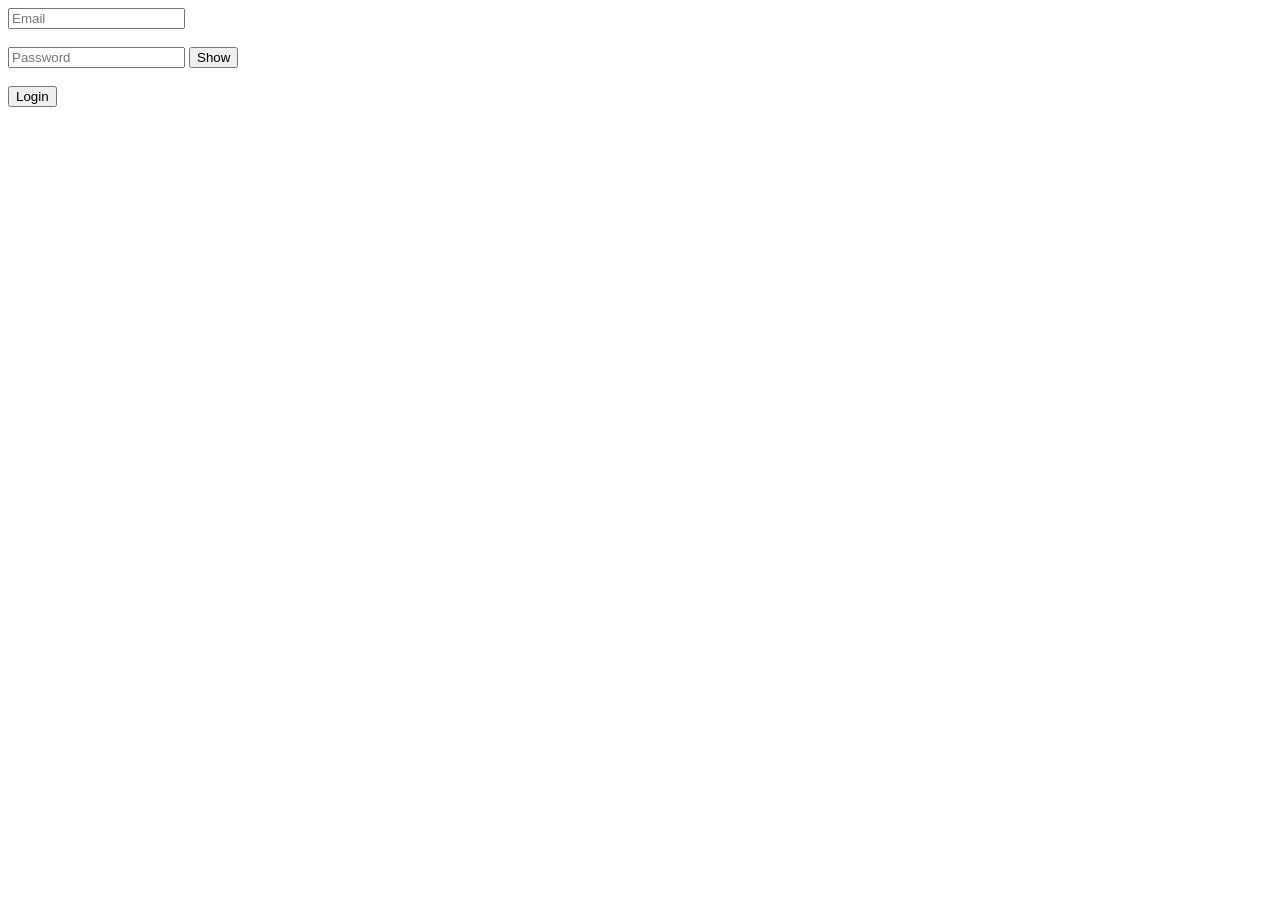
<file: ASSIGNMENT01/1) login page/index.html>
<!DOCTYPE html>
<html lang="en">
<head>
    <meta charset="UTF-8">
    <meta name="viewport" content="width=device-width, initial-scale=1.0">
    <title>Login</title>
</head>
<body>

    <form id="loginForm">
        <input type="email" id="email" placeholder="Email"><br>
        <span id="emailError" style="color: red;"></span><br>

        <input type="password" id="password" placeholder="Password">
        <button type="button" id="togglePassword">Show</button><br>
        <span id="passwordError" style="color: red;"></span><br>

        <button type="submit">Login</button>
        
    </form>

    <script src="script.js"></script>
</body>
</html>
</file>
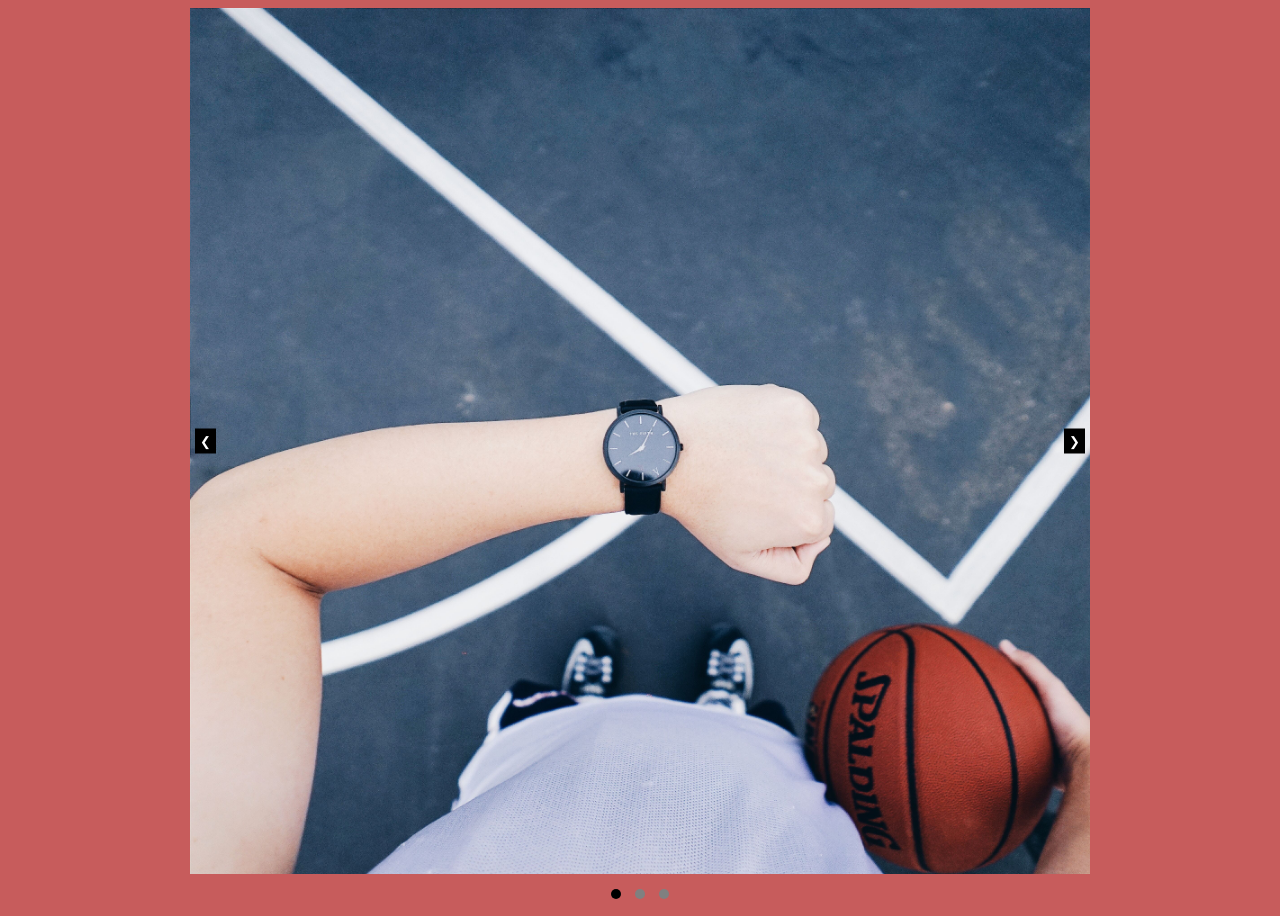
<file: ASSIGNMENT01/2) simple image slider/index.html>
<!DOCTYPE html>
<html lang="en">
<head>
    <meta charset="UTF-8">
    <meta name="viewport" content="width=device-width, initial-scale=1.0">
    <title>Image Slider</title>
    <link rel="stylesheet" href="styles.css">
</head>
<body>
    <div class="slider">
        <img class="slides active" src="img1.jpeg" alt="Image 1">
        <img class="slides" src="img2.jpeg" alt="Image 2">
        <img class="slides" src="img3.jpeg" alt="Image 3">

        <button class="prev">&#10094;</button>
        <button class="next">&#10095;</button>
    </div>

    <div class="dots">
        <span class="dot active"></span>
        <span class="dot"></span>
        <span class="dot"></span>
    </div>

    <script src="script.js"></script>
</body>
</html>
</file>
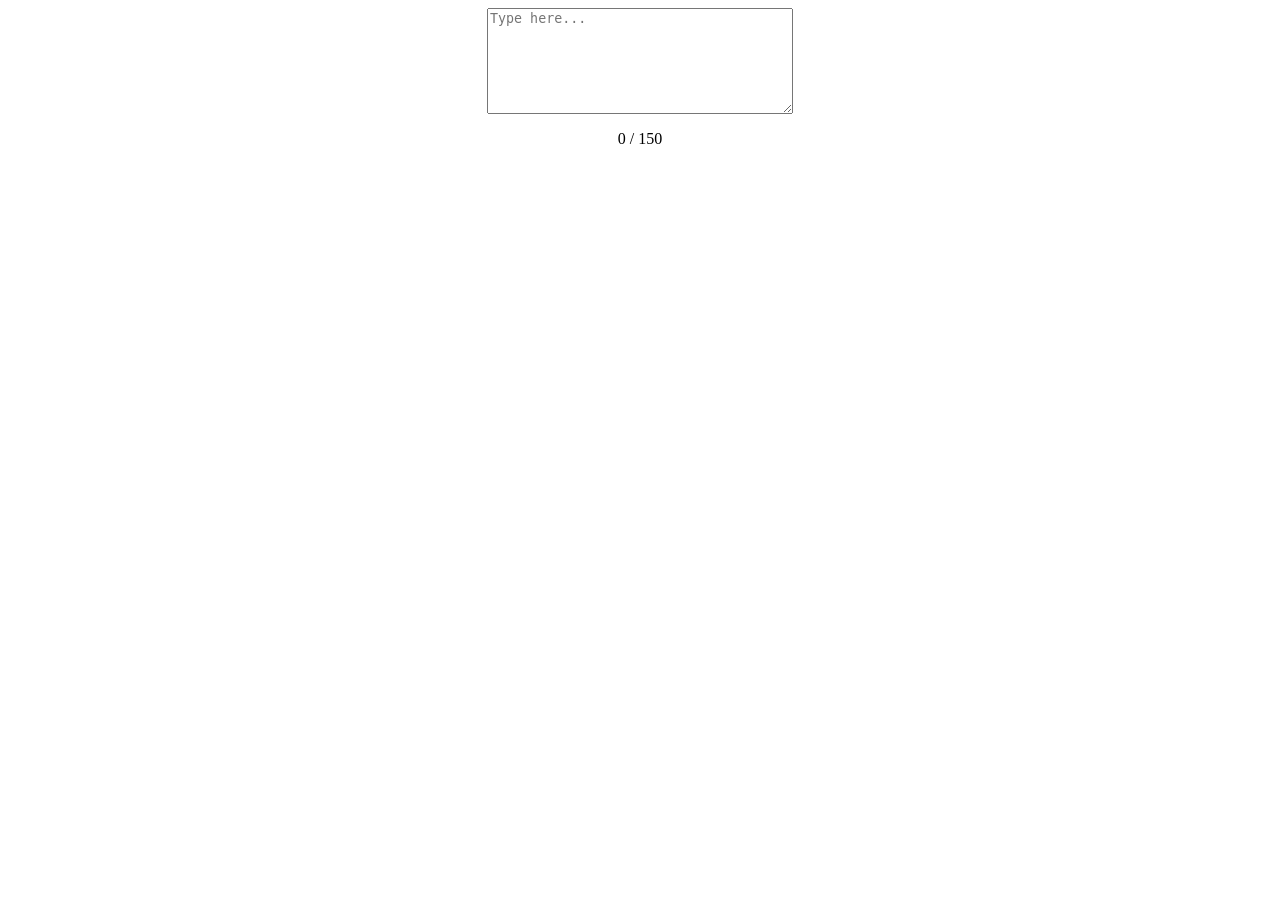
<file: ASSIGNMENT01/3) real time character count/index.html>
<!DOCTYPE html>
<html lang="en">
<head>
    <meta charset="UTF-8">
    <title>Character Counter</title>
    <link rel="stylesheet" href="styles.css">
</head>
<body>
    <textarea id="textInput" maxlength="200" placeholder="Type here..."></textarea>
    <p id="charCount">0 / 150</p>
    <script src="script.js"></script>
</body>
</html>
</file>
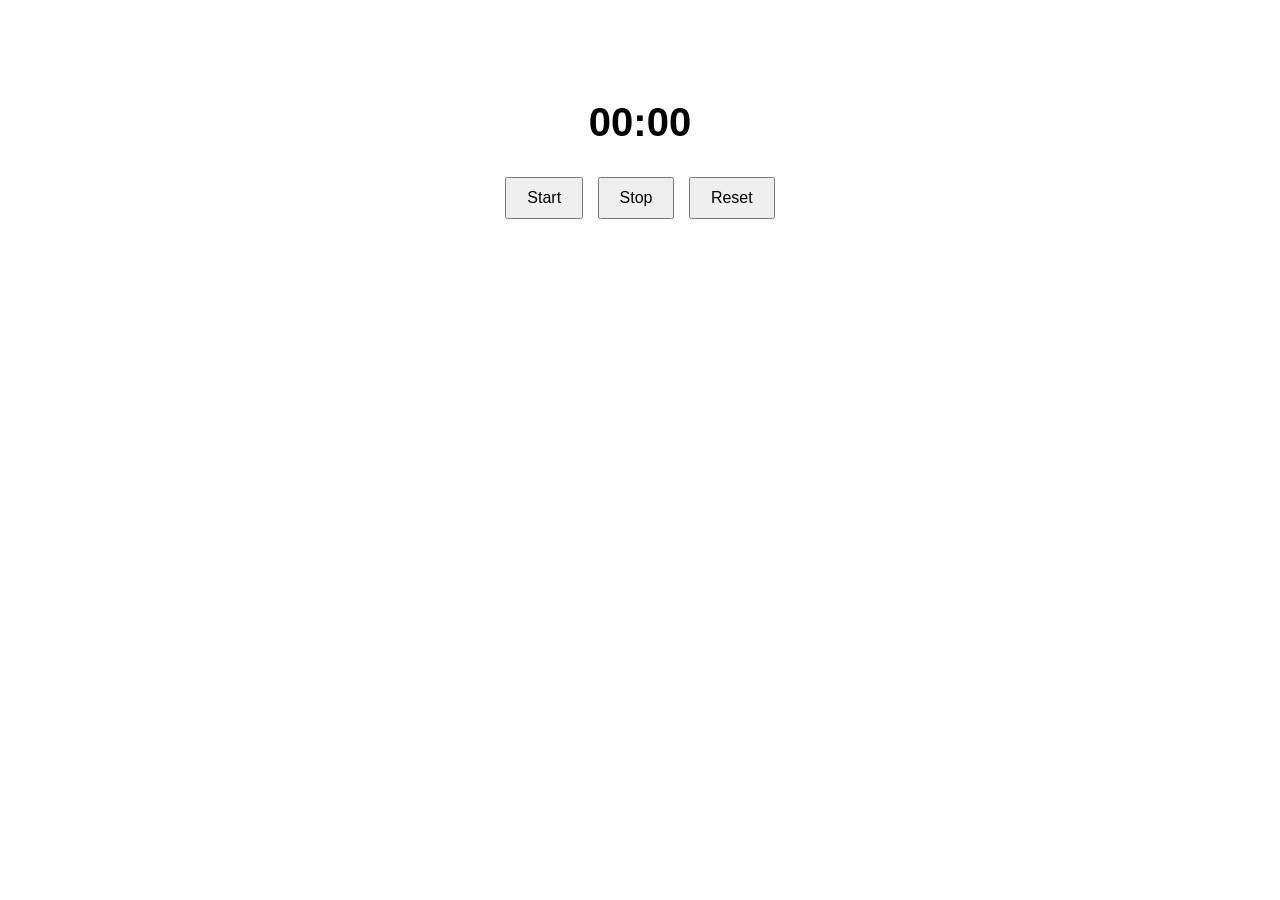
<file: ASSIGNMENT01/4) stop watch application/index.html>
<!DOCTYPE html>
<html lang="en">
<head>
    <meta charset="UTF-8">
    <title>Stopwatch</title>
    <link rel="stylesheet" href="styles.css">
</head>
<body>
    <h1 id="time">00:00</h1>
    <button id="start">Start</button>
    <button id="stop">Stop</button>
    <button id="reset">Reset</button>
    <script src="script.js"></script>
</body>
</html>
</file>
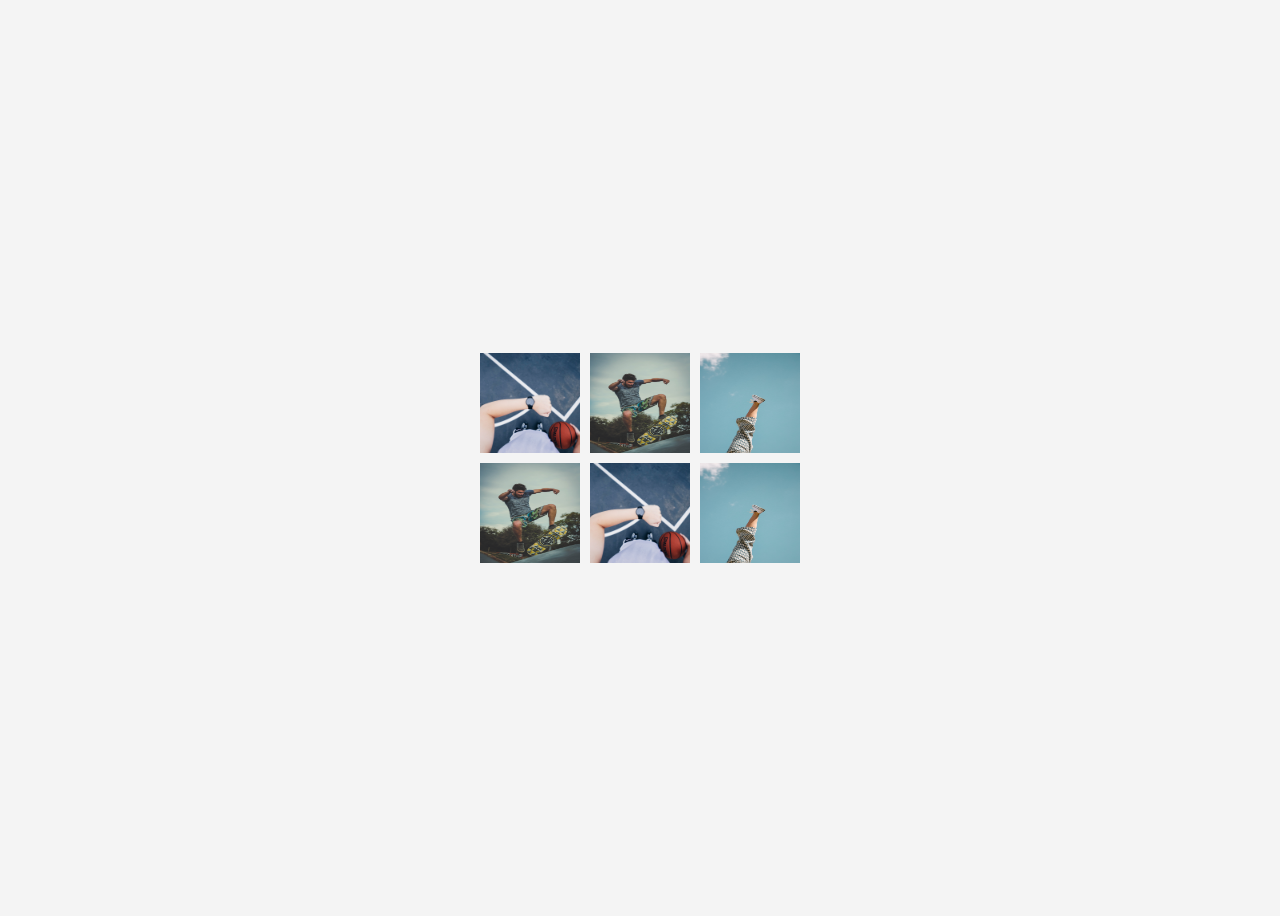
<file: ASSIGNMENT01/5) image gallery/index.html>
<!DOCTYPE html>
<html lang="en">
<head>
    <meta charset="UTF-8">
    <title>Image Gallery</title>
    <link rel="stylesheet" href="styles.css">
</head>
<body>
    <div class="gallery">
        <img src="img1.jpeg" alt="Image 1">
        <img src="img2.jpeg" alt="Image 2">
        <img src="img3.jpeg" alt="Image 3">
        <img src="img4.jpeg" alt="Image 4">
        <img src="img5.jpeg" alt="Image 5">
        <img src="img6.jpeg" alt="Image 6">
    </div>
</body>
</html>
</file>
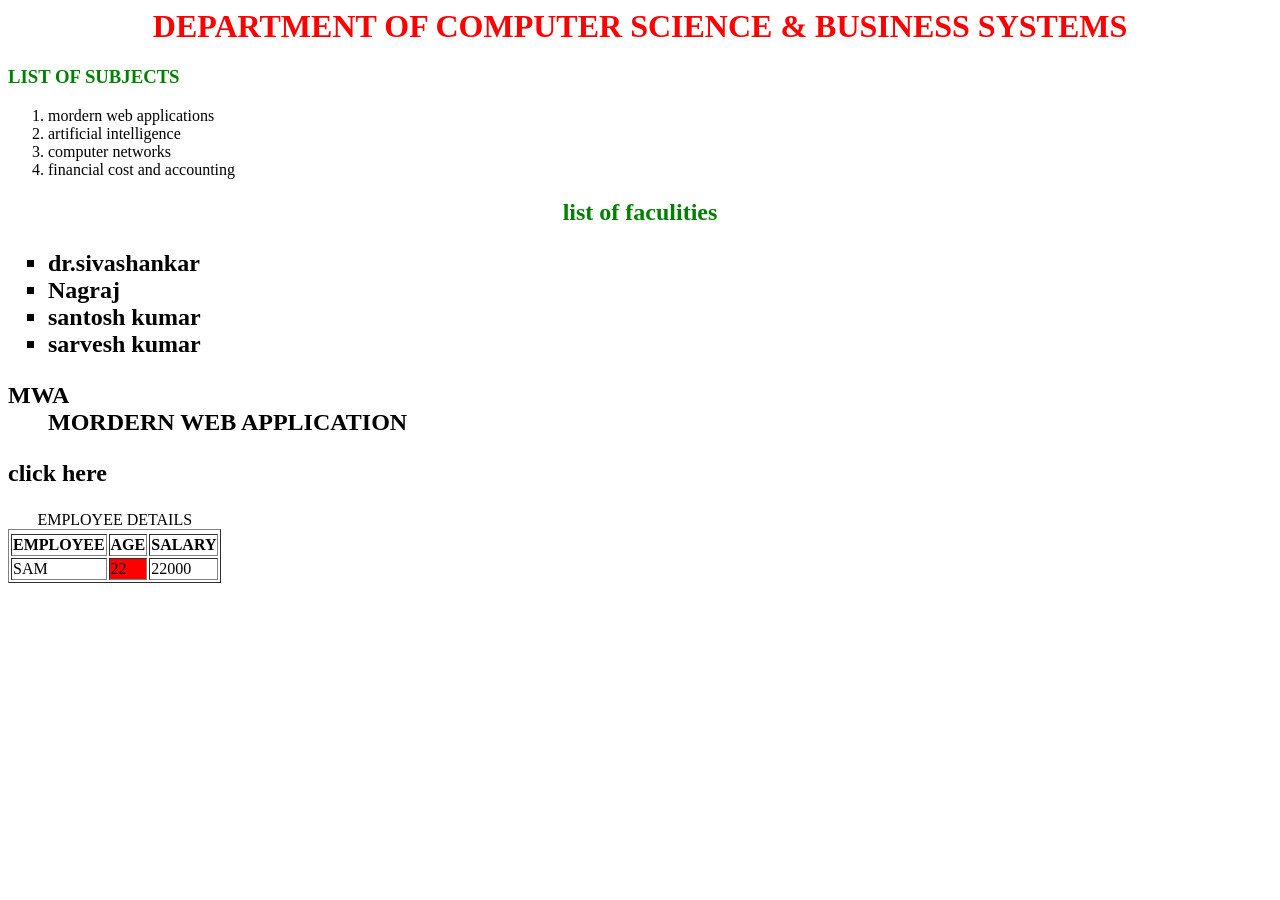
<file: 13/02.html>
<html>
<head>
<TITLE>header tag example </TITLE>

</head>
<body>
<header>
<h1 style="color:red; text-align:center;">DEPARTMENT OF COMPUTER SCIENCE & BUSINESS SYSTEMS</h1>
<h3 style="color:green;">LIST OF SUBJECTS</h3> 
<ol type="5">
<li>mordern web applications</li>
<li>artificial intelligence</li>
<li>computer networks</li>
<li>financial cost and accounting</li>
</ol>
<h2 style="color:green; text-align:center;">list of faculities<h2>
<ul type="square">
<li>dr.sivashankar </li>
<li>Nagraj</li>
<li>santosh kumar</li>
<li>sarvesh kumar</li>
</ul>
<dl>
<dt>MWA</dt>
<dd>MORDERN WEB APPLICATION</dd>
</dl>

<p> <a herf="https://www.google.com">click here</a></p>
</header>
<table border="1">
    <tr>
    <caption>EMPLOYEE DETAILS</caption>
    <th colonspan="2">EMPLOYEE</th>
    <th>AGE</th>
    <th>SALARY</th>
    </tr>
    <tr>
        <td colonspan="2">SAM</td>
        <td bgcolor="red">22</td>
        <td>22000</td>
    </tr>
</table>
</body>
</html>
</file>
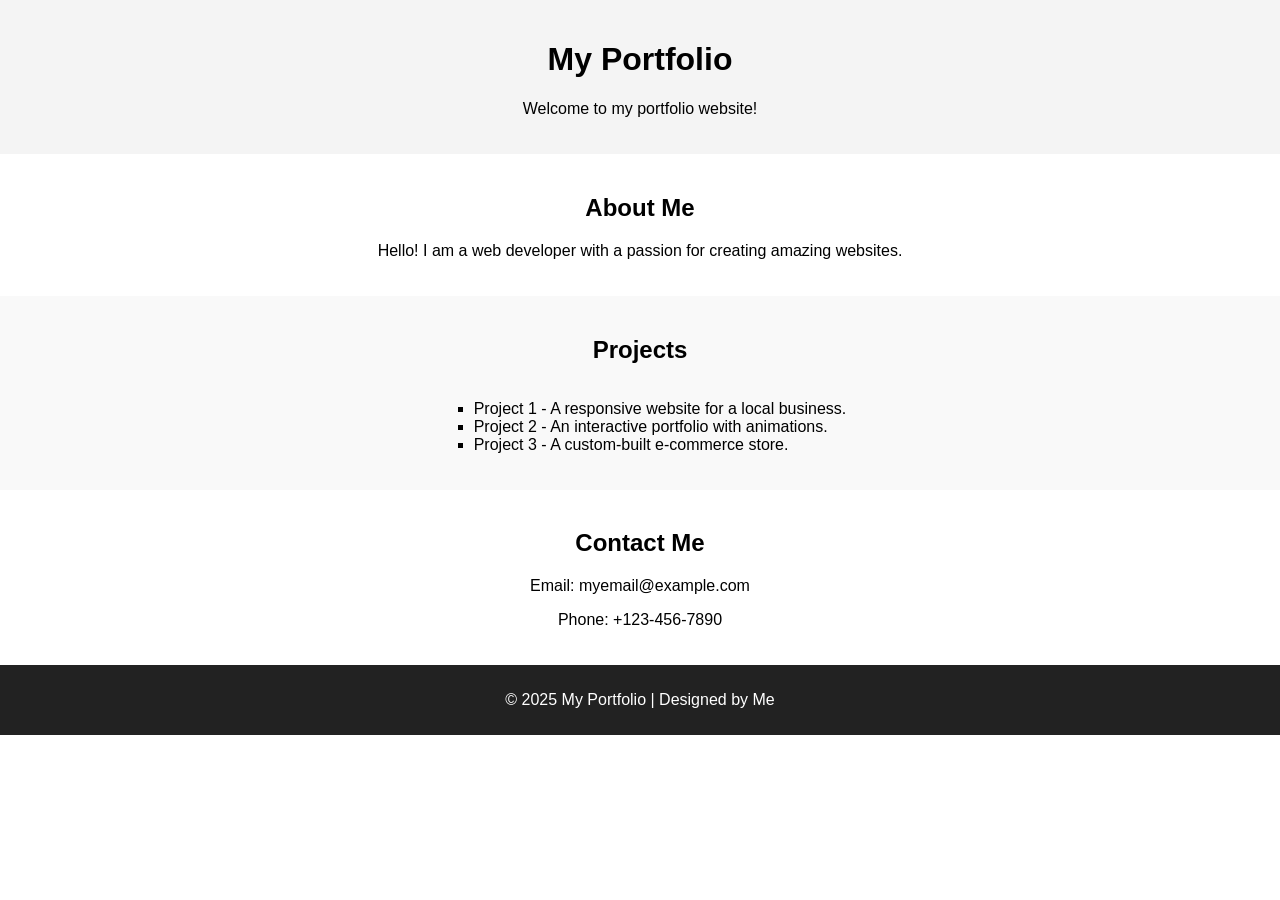
<file: 13/14febMWA.html>
<!DOCTYPE html>
<html lang="en">
<head>
    <meta charset="UTF-8">
    <meta name="viewport" content="width=device-width, initial-scale=1.0">
    <title>My Portfolio</title>
</head>
<body style="text-align: center; font-family: Arial, sans-serif; margin: 0; padding: 0;">

    <!-- Header Section -->
    <header style="background-color: #f4f4f4; padding: 20px;">
        <h1>My Portfolio</h1>
        <p>Welcome to my portfolio website!</p>
    </header>

    <!-- About Section -->
    <section id="about" style="padding: 20px;">
        <h2>About Me</h2>
        <p>Hello! I am a web developer with a passion for creating amazing websites.</p>
    </section>

    <!-- Projects Section -->
    <section id="projects" style="background-color: #f9f9f9; padding: 20px;">
        <h2>Projects</h2>
        <div style="display: inline-block; text-align: left;">
            <ul type="square">
                <li>Project 1 - A responsive website for a local business.</li>
                <li>Project 2 - An interactive portfolio with animations.</li>
                <li>Project 3 - A custom-built e-commerce store.</li>
            </ul>
        </div>
    </section>

    <!-- Contact Section -->
    <section id="contact" style="padding: 20px;">
        <h2>Contact Me</h2>
        <p>Email: myemail@example.com</p>
        <p>Phone: +123-456-7890</p>
    </section>

    <!-- Footer Section -->
    <footer style="background-color: #222; color: white; padding: 10px;">
        <p>&copy; 2025 My Portfolio | Designed by Me</p>
    </footer>

</body>
</html>
</file>
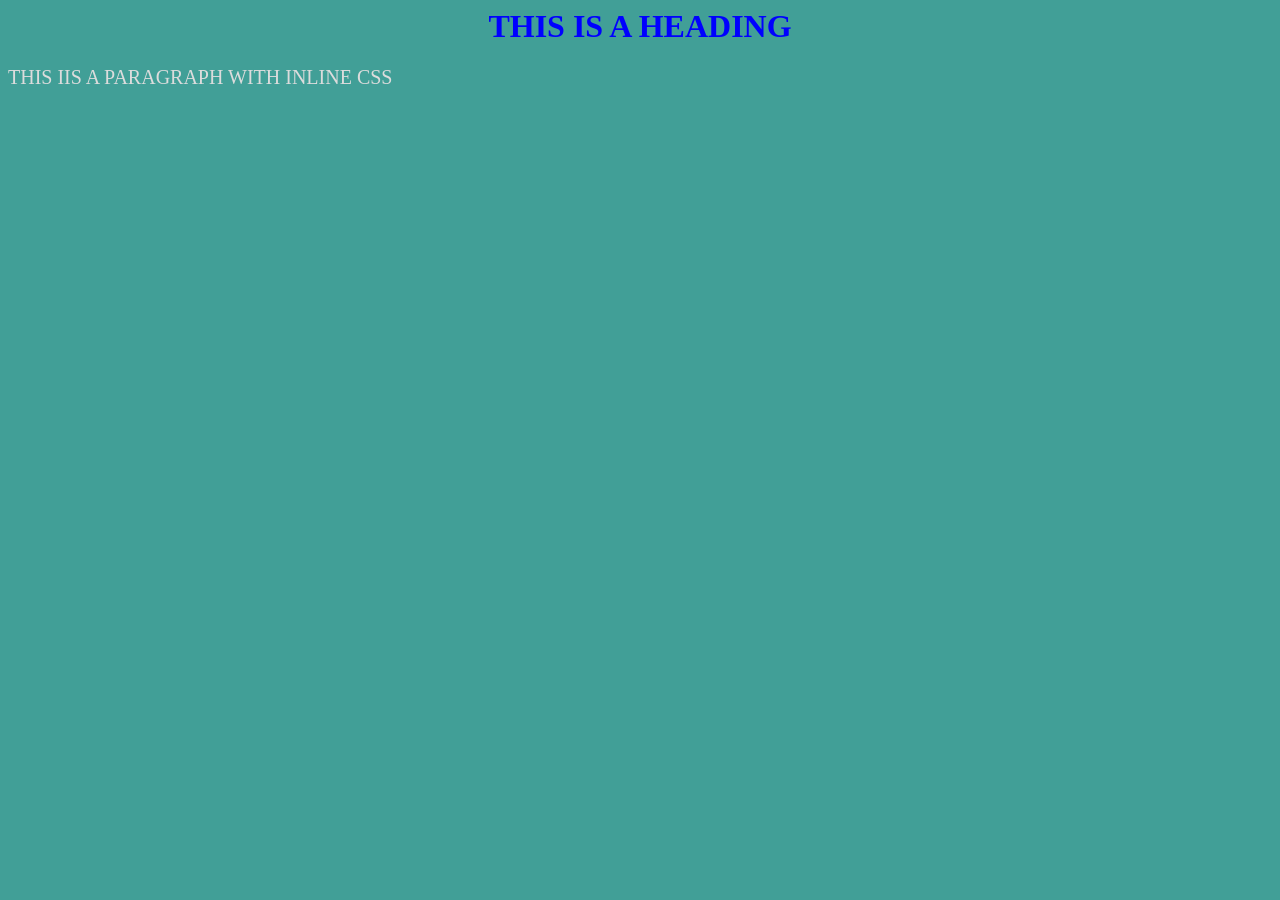
<file: 14feb/14FEB external CSS.html>
<html>
    <head>
        <title>EXTERNAL CSS EXAMPLE</title>

        <link rel="stylesheet" type="text/css" href="external.css">

    </head>
    <body>
        <h1 style="color: blue; text-align: center;">THIS IS A HEADING</h1>
        <P style="font-size: 20px; color: gainsboro;"> THIS IIS A PARAGRAPH WITH INLINE CSS</P>
    </body>
</html>
</file>
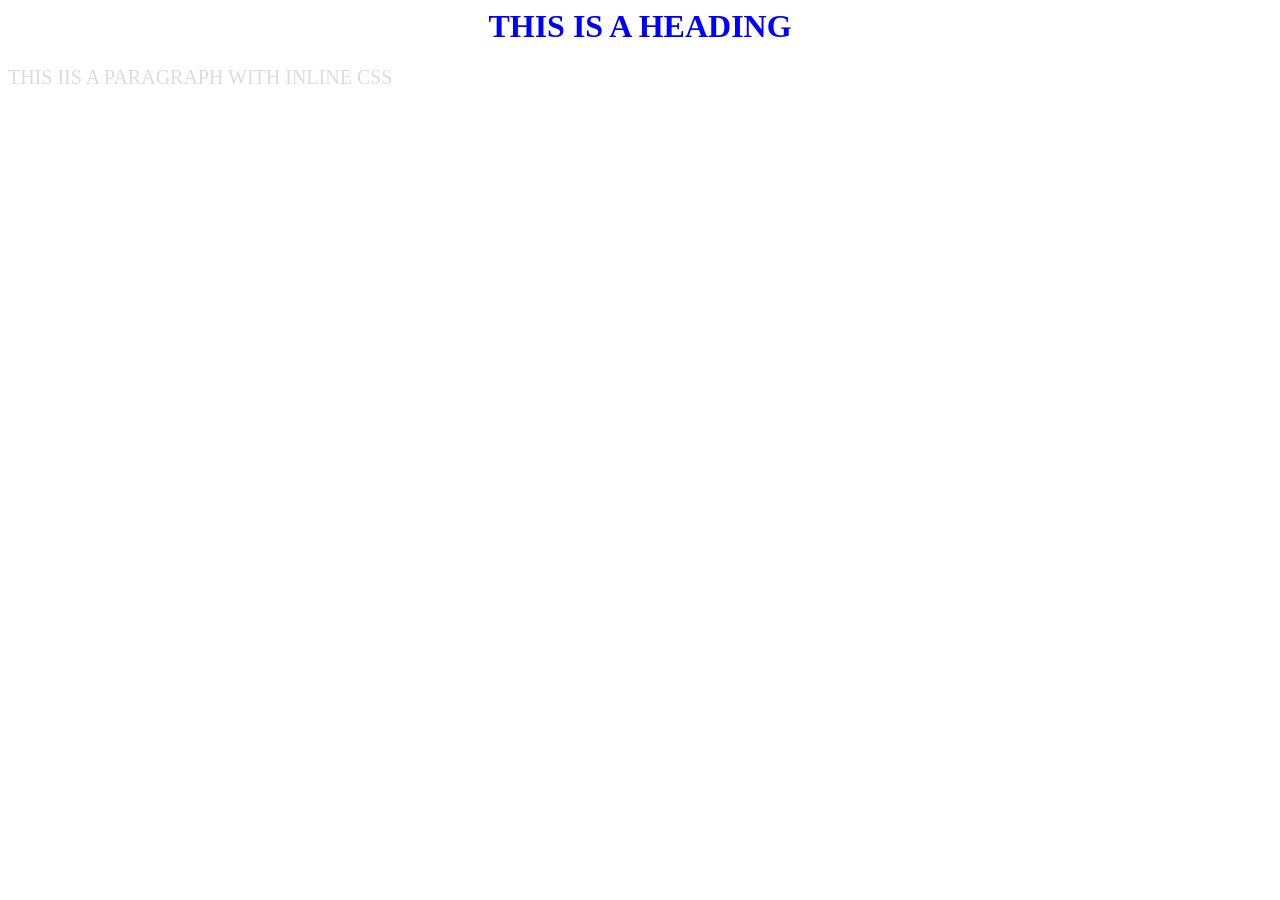
<file: 14feb/14feb Inline CSS.html>
<html>
    <head>
        <title>INLINE CSS EXAMPLE</title>

    </head>
    <body>
        <h1 style="color: blue; text-align: center;">THIS IS A HEADING</h1>
        <P style="font-size: 20px; color: gainsboro;"> THIS IIS A PARAGRAPH WITH INLINE CSS</P>
    </body>
</html>
</file>
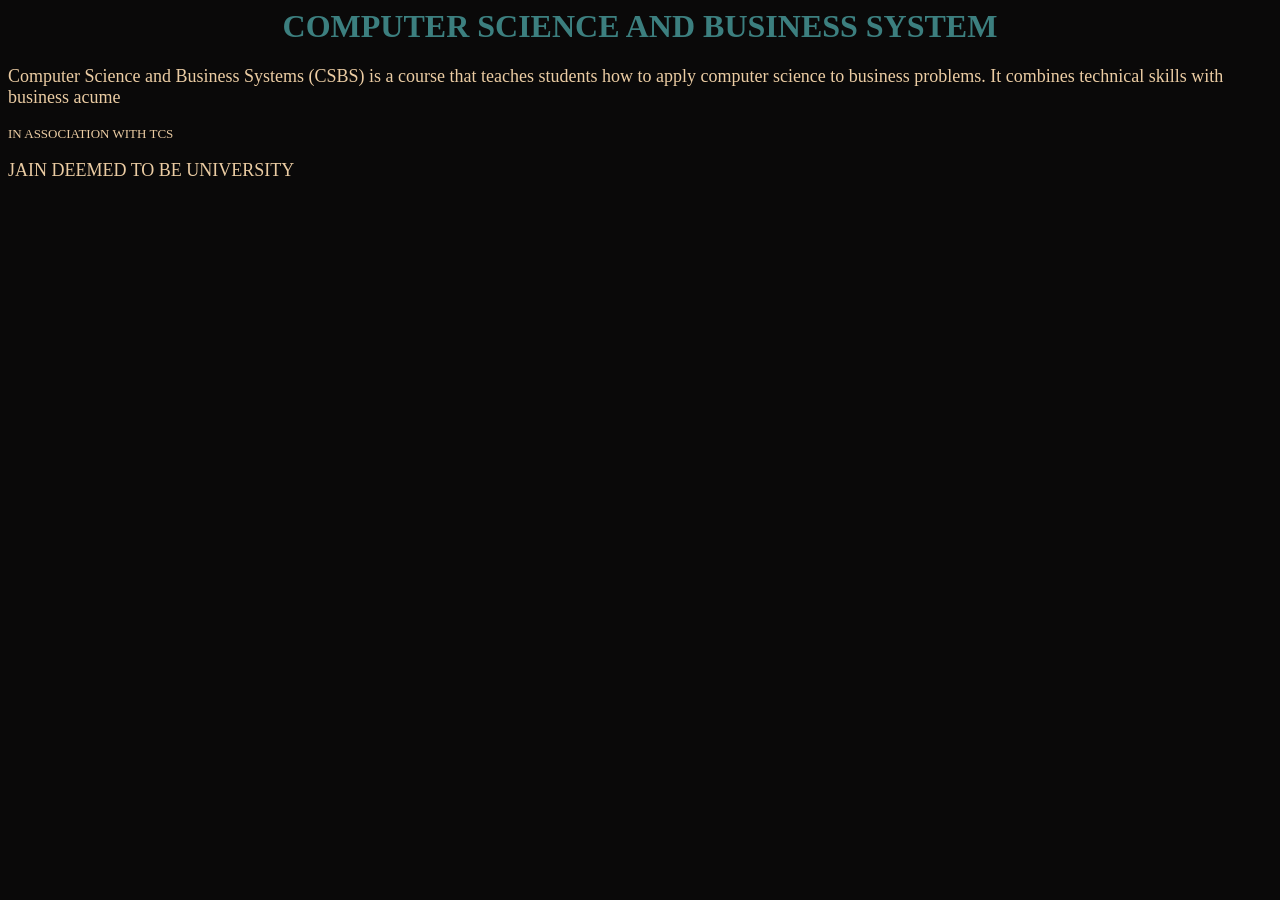
<file: 14feb/14Feb Internal CSS.html>
<html>
    <head>
        <title> internal cs example</title>
        <head>
            <style>
                body
                {
                    background-color: #0a0909;
                }
                h1
                {
                    color: rgb(60, 127, 127);
                    text-align: center;
                }
                .p1
                {
                    font-size: 18px;
                    color: rgb(235, 204, 163);
                }
                .p2
                {
                    font-size: 13px;
                    color: rgb(235, 204, 163);
                }
                .p3
                {
                    font-size: 18px;
                    color: rgb(235, 204, 163);
                }
            </style>
        </head>
    </head>
    <body>
        <h1>COMPUTER SCIENCE AND BUSINESS SYSTEM</h1>
        <p class="p1">Computer Science and Business Systems (CSBS) is a course that teaches students how to apply computer science to business problems. It combines technical skills with business acume</p>
        <p class="p2">IN ASSOCIATION WITH TCS</p>
        <p class="p3">JAIN DEEMED TO BE UNIVERSITY</p>
    </body>
</html>
</file>
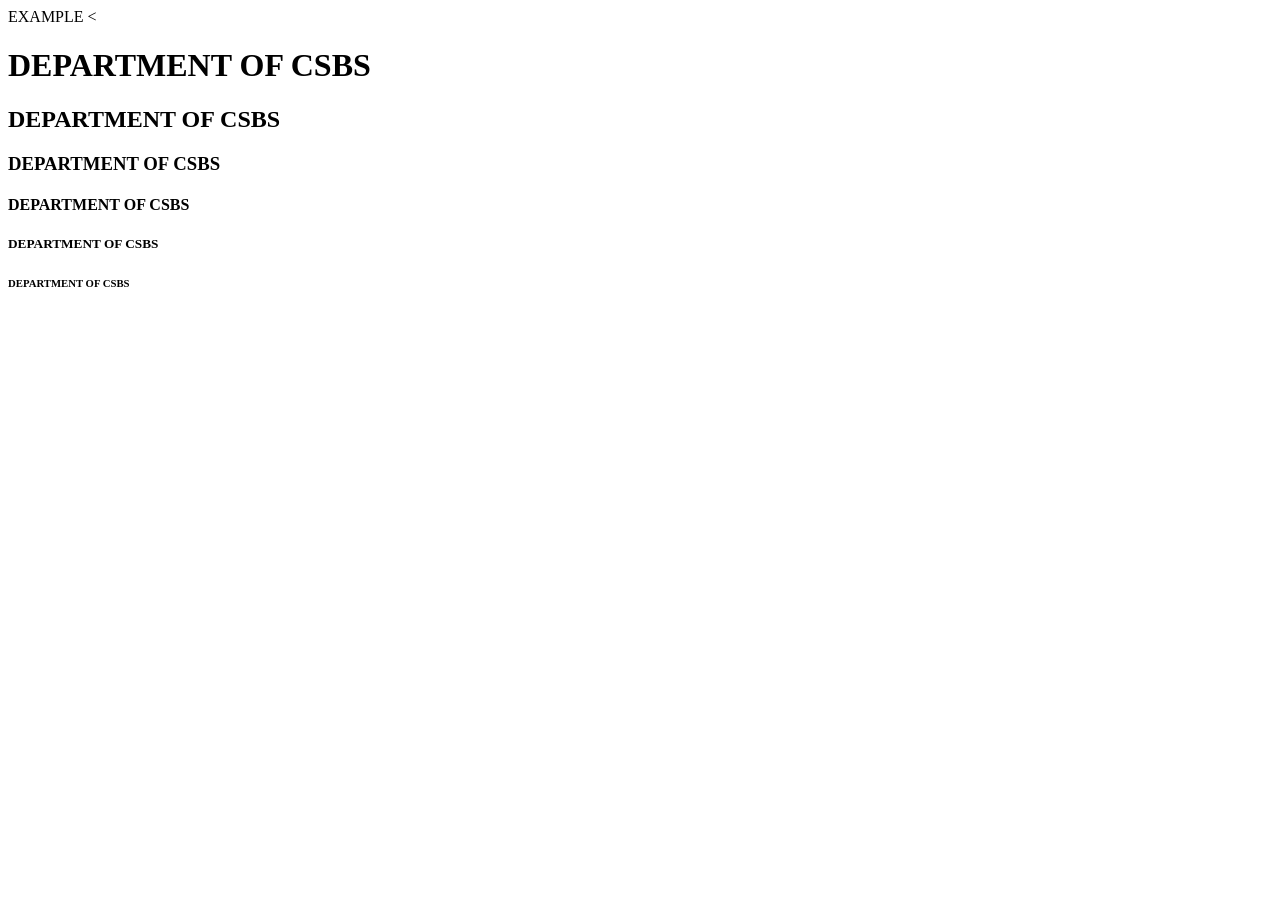
<file: 14feb/p1.html>
<html>
    <head>
        EXAMPLE
    <body>
        <
        <h1>DEPARTMENT OF CSBS</h1>
        <h2>DEPARTMENT OF CSBS</h2>
        <h3>DEPARTMENT OF CSBS</h3>
        <h4>DEPARTMENT OF CSBS</h4>
        <h5>DEPARTMENT OF CSBS</h5>
        <h6>DEPARTMENT OF CSBS</h6>
    </body>
</head>
</html>
</file>
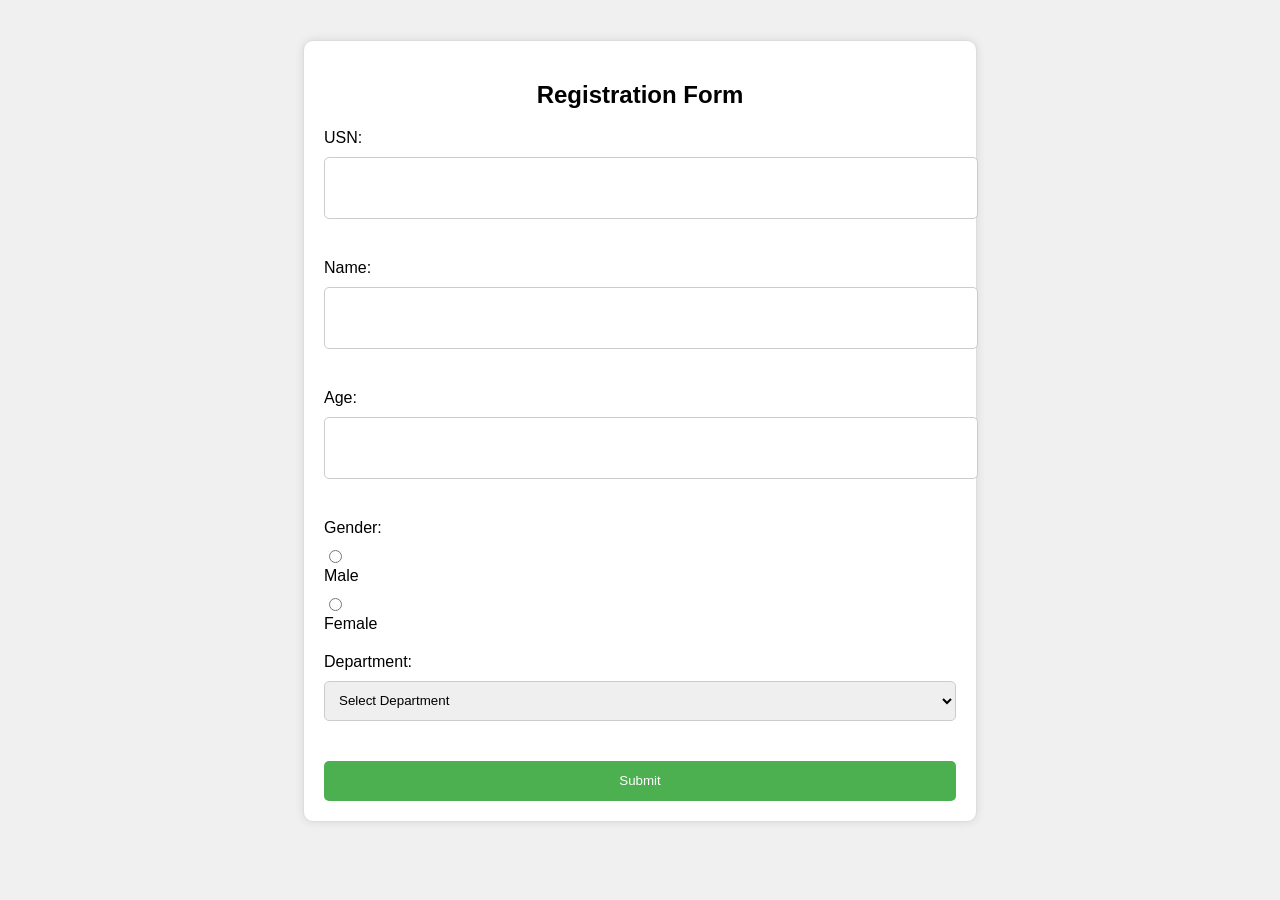
<file: 9april/login.html>
<!DOCTYPE html>
<html lang="en">
<head>
    <meta charset="UTF-8">
    <meta name="viewport" content="width=device-width, initial-scale=1.0">
    <title>Registration Form</title>
    <link rel="stylesheet" href="style.css">
</head>
<body>
    <form action="new.php" method="POST">

    <div class="container">
        <h2>Registration Form</h2>
        <form>
            <div class="form-group">
                <label for="USN">USN:</label>
                <input type="text" id="USN" name="USN" required>
            </div>
            <div class="form-group">
                <label for="name">Name:</label>
                <input type="text" id="name" name="name" required>
            </div>
            <div class="form-group">
                <label for="age">Age:</label>
                <input type="number" id="age" name="age" required>
            </div>
            <div class="form-group">
                <label for="gender">Gender:</label>
                <input type="radio" id="male" name="gender" value="male">
                <label for="male">Male</label>
                <input type="radio" id="female" name="gender" value="female">
                <label for="female">Female</label>
            </div>
            <div class="form-group">
                <label for="department">Department:</label>
                <select id="department" name="department" required>
                    <option value="">Select Department</option>
                    <option value="Computer Science Business Systems">Computer Science And Business Systems</option>
                    <option value="Electrical Engineering">Electrical Engineering</option>
                    <option value="Mechanical Engineering">Mechanical Engineering</option>
                    <option value="Civil Engineering">Civil Engineering</option>
                </select>
            </div>
            <button type="submit">Submit</button>
        </form>
    </form>    
    </div>
</body>
</html>
</file>
<file: ASSIGNMENT01/2) simple image slider/styles.css>
body {
    font-family: Arial, sans-serif;
    display: flex;
    flex-direction: column;
    align-items: center;
    justify-content: center;
    height: 100vh;
    background-color: #c75c5c;

}

.slider {
    position: relative;
    width: 100vh;
    height: 100vh;
    overflow: hidden;
}

.slides {
    width: 100%;
    display: none;
    object-fit: cover;

 
}

.active {
    display: block;
}

.prev, .next {
    position: absolute;
    top: 50%;
    transform: translateY(-50%);
    background: black;
    color: white;
    border: none;
    padding: 5px;
    cursor: pointer;
}

.prev { left: 5px; }
.next { right: 5px; }

.dots {
    text-align: center;
    margin-top: 10px;
}

.dot {
    display: inline-block;
    width: 10px;
    height: 10px;
    background: gray;
    border-radius: 50%;
    margin: 5px;
    cursor: pointer;
}

.dot.active {
    background: black;
}
</file>
<file: ASSIGNMENT01/3) real time character count/styles.css>
body {
    display: flex;
    align-items: center;
    flex-direction: column;

}
textarea { width: 300px; height: 100px; }
.red { color: red; }
</file>
<file: ASSIGNMENT01/4) stop watch application/styles.css>
body {
    text-align: center;
    font-family: Arial, sans-serif;
    margin-top: 100px;
}

h1 {
    font-size: 40px;
}

button {
    margin: 5px;
    padding: 10px 20px;
    font-size: 16px;
}
</file>
<file: ASSIGNMENT01/5) image gallery/styles.css>
body {
    display: flex;
    justify-content: center;
    align-items: center;
    height: 100vh;
    background: #f4f4f4;
}

.gallery {
    display: grid;
    grid-template-columns: repeat(3, 1fr);
    gap: 10px;
}

img {
    width: 100px;
    height: 100px;
    cursor: pointer;
    transition: transform 0.3s;
}

img:hover {
    transform: scale(1.1);
    opacity: 0.7;
}

/* Fullscreen Effect */
img:active {
    position: fixed;
    top: 0;
    left: 0;
    width: 100vw;
    height: 100vh;
    object-fit: contain;
    background: black;
}
</file>
<file: 14feb/external.css>
body
{
    background-color: #419f97;
}
h1
{
    color: rgb(60, 127, 127);
    text-align: center;
}
p
{
    font-size: 18px;
    color: rgb(235, 204, 163);
}
</file>
<file: 9april/style.css>
body {
    font-family: Arial, sans-serif;
    background-color: #f0f0f0;
}

.container {
    width: 50%;
    margin: 40px auto;
    padding: 20px;
    background-color: #fff;
    border: 1px solid #ddd;
    border-radius: 10px;
    box-shadow: 0 0 10px rgba(0, 0, 0, 0.1);
}

h2 {
    text-align: center;
    margin-bottom: 20px;
}

.form-group {
    margin-bottom: 20px;
}

label {
    display: block;
    margin-bottom: 10px;
}

input[type="text"], input[type="number"], select {
    width: 100%;
    height: 40px;
    padding: 10px;
    margin-bottom: 20px;
    border: 1px solid #ccc;
    border-radius: 5px;
}

input[type="radio"] {
    margin-right: 10px;
}

button[type="submit"] {
    width: 100%;
    height: 40px;
    padding: 10px;
    background-color: #4CAF50;
    color: #fff;
    border: none;
    border-radius: 5px;
    cursor: pointer;
}

button[type="submit"]:hover {
    background-color: #3e8e41;
}
</file>
